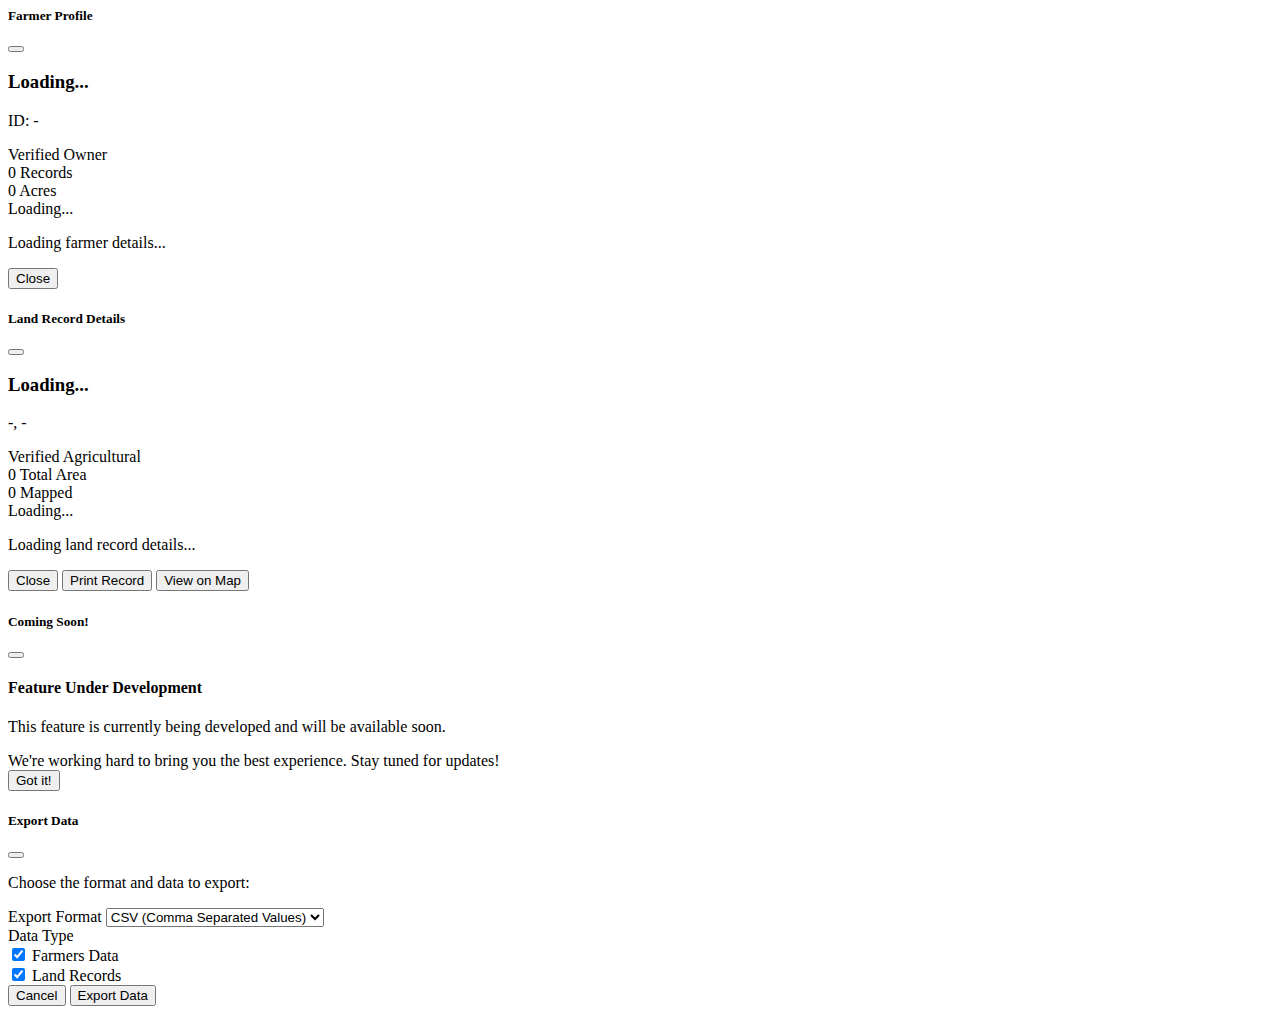
<file: templates/components/modals.html>
<!-- Modern Farmer Details Modal -->
    <div class="modal fade" id="farmerModal" tabindex="-1" aria-hidden="true">
        <div class="modal-dialog modal-xl modal-dialog-centered modal-dialog-scrollable">
            <div class="modal-content modal-modern">
                <div class="modal-header bg-primary text-white">
                    <h5 class="modal-title">
                        <i class="bi bi-person-vcard me-2"></i>Farmer Profile
                    </h5>
                    <button type="button" class="btn-close btn-close-white" data-bs-dismiss="modal" aria-label="Close"></button>
                </div>
                <div class="modal-body p-0">
                    <!-- Farmer Profile Header -->
                    <div class="farmer-profile-header">
                        <div class="container-fluid p-4">
                            <div class="row align-items-center">
                                <div class="col-md-2 text-center">
                                    <div class="farmer-avatar">
                                        <i class="bi bi-person-circle"></i>
                                    </div>
                                </div>
                                <div class="col-md-6">
                                    <h3 class="farmer-name mb-1" id="modalFarmerName">Loading...</h3>
                                    <p class="farmer-id text-muted mb-2">ID: <span id="modalFarmerId">-</span></p>
                                    <div class="farmer-status">
                                        <span class="badge bg-success" id="modalVerificationBadge">Verified</span>
                                        <span class="badge bg-info ms-2" id="modalOwnerTypeBadge">Owner</span>
                                    </div>
                                </div>
                                <div class="col-md-4 text-end">
                                    <div class="farmer-stats-grid">
                                        <div class="stat-item">
                                            <span class="stat-value" id="modalTotalRecords">0</span>
                                            <span class="stat-label">Records</span>
                                        </div>
                                        <div class="stat-item">
                                            <span class="stat-value" id="modalTotalArea">0</span>
                                            <span class="stat-label">Acres</span>
                                        </div>
                                    </div>
                                </div>
                            </div>
                        </div>
                    </div>

                    <!-- Farmer Details Content -->
                    <div class="farmer-details-content">
                        <div class="container-fluid p-4">
                            <div id="farmerDetails">
                                <!-- Content will be loaded here -->
                                <div class="text-center py-5">
                                    <div class="spinner-border text-primary" role="status">
                                        <span class="visually-hidden">Loading...</span>
                                    </div>
                                    <p class="mt-3 text-muted">Loading farmer details...</p>
                                </div>
                            </div>
                        </div>
                    </div>
                </div>
                <div class="modal-footer bg-light">
                    <button type="button" class="btn btn-outline-secondary" data-bs-dismiss="modal">
                        <i class="bi bi-x-lg me-1"></i>Close
                    </button>
                </div>
            </div>
        </div>
    </div>

    <!-- Modern Land Record Details Modal -->
    <div class="modal fade" id="landModal" tabindex="-1" aria-hidden="true">
        <div class="modal-dialog modal-xl modal-dialog-centered modal-dialog-scrollable">
            <div class="modal-content modal-modern">
                <div class="modal-header bg-success text-white">
                    <h5 class="modal-title">
                        <i class="bi bi-map me-2"></i>Land Record Details
                    </h5>
                    <button type="button" class="btn-close btn-close-white" data-bs-dismiss="modal" aria-label="Close"></button>
                </div>
                <div class="modal-body p-0">
                    <!-- Land Record Header -->
                    <div class="land-record-header">
                        <div class="container-fluid p-4">
                            <div class="row align-items-center">
                                <div class="col-md-2 text-center">
                                    <div class="land-icon">
                                        <i class="bi bi-geo-alt-fill"></i>
                                    </div>
                                </div>
                                <div class="col-md-6">
                                    <h3 class="land-title mb-1" id="modalLandSrNo">Loading...</h3>
                                    <p class="land-location text-muted mb-2">
                                        <span id="modalLandVillage">-</span>, <span id="modalLandDistrict">-</span>
                                    </p>
                                    <div class="land-status">
                                        <span class="badge bg-success" id="modalLandVerification">Verified</span>
                                        <span class="badge bg-info ms-2" id="modalLandType">Agricultural</span>
                                    </div>
                                </div>
                                <div class="col-md-4 text-end">
                                    <div class="land-stats-grid">
                                        <div class="stat-item">
                                            <span class="stat-value" id="modalLandArea">0</span>
                                            <span class="stat-label">Total Area</span>
                                        </div>
                                        <div class="stat-item">
                                            <span class="stat-value" id="modalMappedArea">0</span>
                                            <span class="stat-label">Mapped</span>
                                        </div>
                                    </div>
                                </div>
                            </div>
                        </div>
                    </div>

                    <!-- Land Record Content -->
                    <div class="land-details-content">
                        <div class="container-fluid p-4">
                            <div id="landDetails">
                                <!-- Content will be loaded here -->
                                <div class="text-center py-5">
                                    <div class="spinner-border text-success" role="status">
                                        <span class="visually-hidden">Loading...</span>
                                    </div>
                                    <p class="mt-3 text-muted">Loading land record details...</p>
                                </div>
                            </div>
                        </div>
                    </div>
                </div>
                <div class="modal-footer bg-light">
                    <button type="button" class="btn btn-outline-secondary" data-bs-dismiss="modal">
                        <i class="bi bi-x-lg me-1"></i>Close
                    </button>
                    <button type="button" class="btn btn-primary" onclick="printLandRecord()">
                        <i class="bi bi-printer me-1"></i>Print Record
                    </button>
                    <button type="button" class="btn btn-success" onclick="showComingSoon('View on Map')">
                        <i class="bi bi-geo-alt me-1"></i>View on Map
                    </button>
                </div>
            </div>
        </div>
    </div>

    <!-- Coming Soon Modal -->
    <div class="modal fade" id="comingSoonModal" tabindex="-1" aria-labelledby="comingSoonModalLabel" aria-hidden="true">
        <div class="modal-dialog modal-dialog-centered">
            <div class="modal-content modal-modern">
                <div class="modal-header bg-primary text-white">
                    <h5 class="modal-title" id="comingSoonModalLabel">
                        <i class="bi bi-rocket me-2"></i>Coming Soon!
                    </h5>
                    <button type="button" class="btn-close btn-close-white" data-bs-dismiss="modal" aria-label="Close"></button>
                </div>
                <div class="modal-body text-center py-5">
                    <div class="mb-4">
                        <i class="bi bi-tools" style="font-size: 4rem; color: var(--primary-color);"></i>
                    </div>
                    <h4 class="mb-3">Feature Under Development</h4>
                    <p class="text-muted mb-4" id="comingSoonFeature">This feature is currently being developed and will be available soon.</p>
                    <div class="alert alert-info">
                        <i class="bi bi-info-circle me-2"></i>
                        We're working hard to bring you the best experience. Stay tuned for updates!
                    </div>
                </div>
                <div class="modal-footer justify-content-center">
                    <button type="button" class="btn btn-primary" data-bs-dismiss="modal">
                        <i class="bi bi-check-lg me-1"></i>Got it!
                    </button>
                </div>
            </div>
        </div>
    </div>

    <!-- Export Modal -->
    <div class="modal fade" id="exportModal" tabindex="-1" aria-labelledby="exportModalLabel" aria-hidden="true">
        <div class="modal-dialog modal-dialog-centered">
            <div class="modal-content modal-modern">
                <div class="modal-header">
                    <h5 class="modal-title" id="exportModalLabel">
                        <i class="bi bi-download me-2"></i>Export Data
                    </h5>
                    <button type="button" class="btn-close" data-bs-dismiss="modal" aria-label="Close"></button>
                </div>
                <div class="modal-body">
                    <p class="text-muted mb-4">Choose the format and data to export:</p>
                    
                    <div class="mb-3">
                        <label class="form-label">Export Format</label>
                        <select class="form-select">
                            <option value="csv">CSV (Comma Separated Values)</option>
                            <option value="excel">Excel (.xlsx)</option>
                            <option value="pdf">PDF Report</option>
                        </select>
                    </div>
                    
                    <div class="mb-3">
                        <label class="form-label">Data Type</label>
                        <div class="form-check">
                            <input class="form-check-input" type="checkbox" value="farmers" id="exportFarmers" checked>
                            <label class="form-check-label" for="exportFarmers">
                                Farmers Data
                            </label>
                        </div>
                        <div class="form-check">
                            <input class="form-check-input" type="checkbox" value="lands" id="exportLands" checked>
                            <label class="form-check-label" for="exportLands">
                                Land Records
                            </label>
                        </div>
                    </div>
                </div>
                <div class="modal-footer">
                    <button type="button" class="btn btn-outline-secondary" data-bs-dismiss="modal">Cancel</button>
                    <button type="button" class="btn btn-primary" onclick="showComingSoon('Export')">
                        <i class="bi bi-download me-1"></i>Export Data
                    </button>
                </div>
            </div>
        </div>
    </div>

    <script>
    // Global function for showing coming soon modal
    function showComingSoon(featureName) {
        document.getElementById('comingSoonFeature').textContent = 
            `The "${featureName}" feature is currently being developed and will be available soon.`;
        
        var modal = new bootstrap.Modal(document.getElementById('comingSoonModal'));
        modal.show();
    }

    // Placeholder functions for filters
    function clearFilters() {
        document.getElementById('districtFilter').value = '';
        document.getElementById('verificationFilter').value = '';
        showComingSoon('Clear Filters');
    }

    function clearLandFilters() {
        document.getElementById('landDistrictFilter').value = '';
        document.getElementById('villageFilter').value = '';
        document.getElementById('landTypeFilter').value = '';
        showComingSoon('Clear Land Filters');
    }

    function printLandRecord() {
        const modalContent = document.querySelector('#landModal .modal-content');
        if (modalContent) {
            const printContent = `
                <html>
                <head>
                    <title>Land Record Details</title>
                    <style>
                        body { font-family: Arial, sans-serif; margin: 20px; }
                        .land-record-header { background: #f8f9fa; padding: 20px; border-radius: 8px; margin-bottom: 20px; }
                        .land-icon { width: 60px; height: 60px; background: #10b981; border-radius: 50%; display: inline-flex; align-items: center; justify-content: center; color: white; font-size: 24px; margin-right: 20px; }
                        .detail-section { margin-bottom: 20px; padding: 15px; border: 1px solid #e5e7eb; border-radius: 8px; }
                        .section-title { color: #374151; font-weight: 600; margin-bottom: 15px; padding-bottom: 8px; border-bottom: 2px solid #10b981; }
                        table { width: 100%; border-collapse: collapse; margin-top: 10px; }
                        th, td { padding: 8px 12px; border: 1px solid #e5e7eb; text-align: left; }
                        th { background: #f9fafb; font-weight: 600; }
                        @media print { body { margin: 0; } }
                    </style>
                </head>
                <body>
                    ${modalContent.innerHTML.replace(/<button[^>]*>.*?<\/button>/gi, '').replace(/onclick="[^"]*"/gi, '')}
                </body>
                </html>
            `;
            const printWindow = window.open('', '_blank');
            printWindow.document.write(printContent);
            printWindow.document.close();
            printWindow.print();
        }
    }
    </script>
</file>
